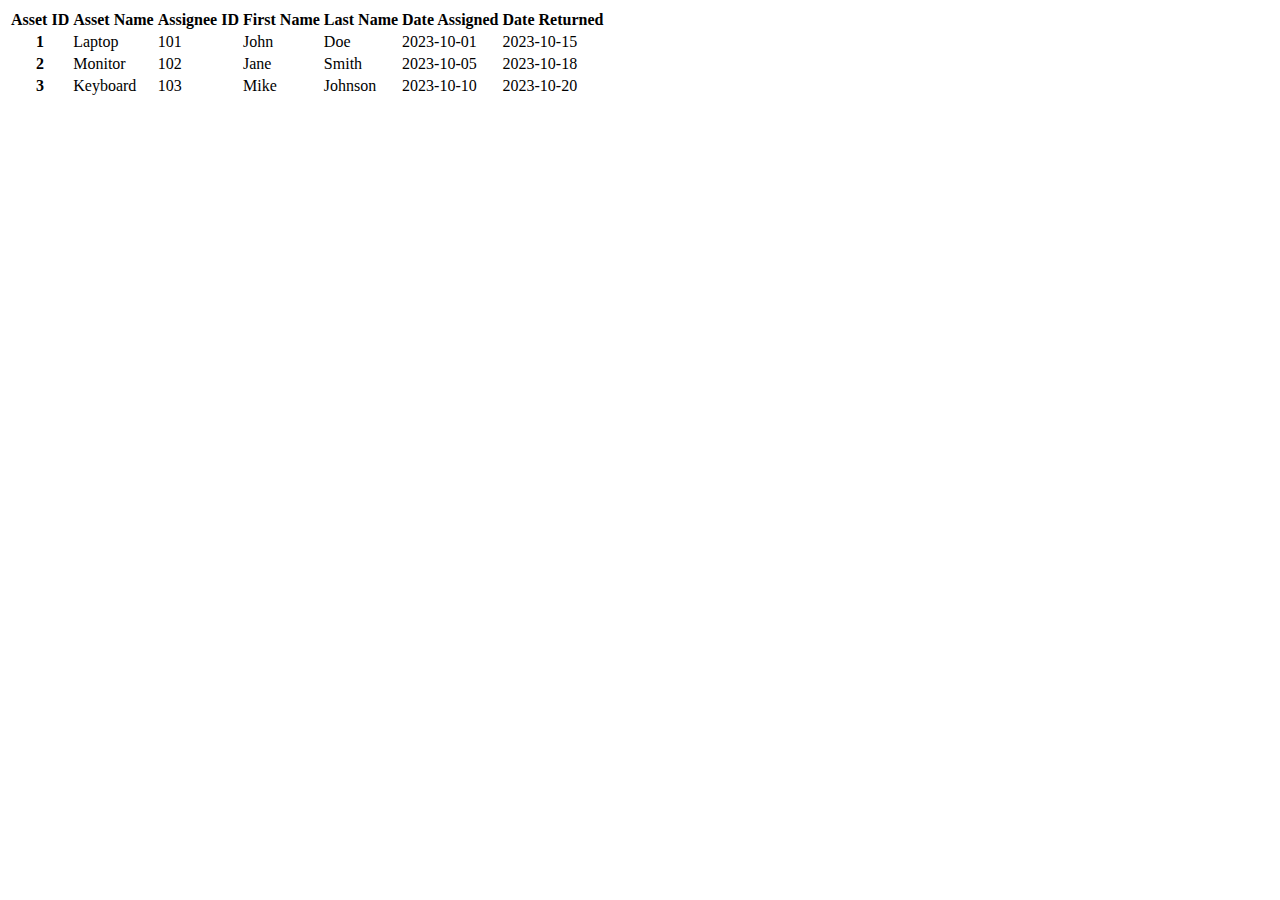
<file: src/main/webapp/assetassignee.html>
<!DOCTYPE html>
<html lang="en">
<head>
    <meta charset="UTF-8">
    <title>Title</title>
</head>
<body>
<div class="container active-table-tab ">
<table class="table table-dark table-striped">
  <thead>
  <tr>
    <th scope="col">Asset ID</th>
    <th scope="col">Asset Name</th>
    <th scope="col">Assignee ID</th>
    <th scope="col">First Name</th>
    <th scope="col">Last Name</th>
    <th scope="col">Date Assigned</th>
    <th scope="col">Date Returned</th>
  </tr>
  </thead>
  <tbody>
  <tr>
    <th scope="row">1</th>
    <td>Laptop</td>
    <td>101</td>
    <td>John</td>
    <td>Doe</td>
    <td>2023-10-01</td>
    <td>2023-10-15</td>
  </tr>
  <tr>
    <th scope="row">2</th>
    <td>Monitor</td>
    <td>102</td>
    <td>Jane</td>
    <td>Smith</td>
    <td>2023-10-05</td>
    <td>2023-10-18</td>
  </tr>
  <tr>
    <th scope="row">3</th>
    <td>Keyboard</td>
    <td>103</td>
    <td>Mike</td>
    <td>Johnson</td>
    <td>2023-10-10</td>
    <td>2023-10-20</td>
  </tr>
  </tbody>
</table>
</div>
</body>
</html>
</file>
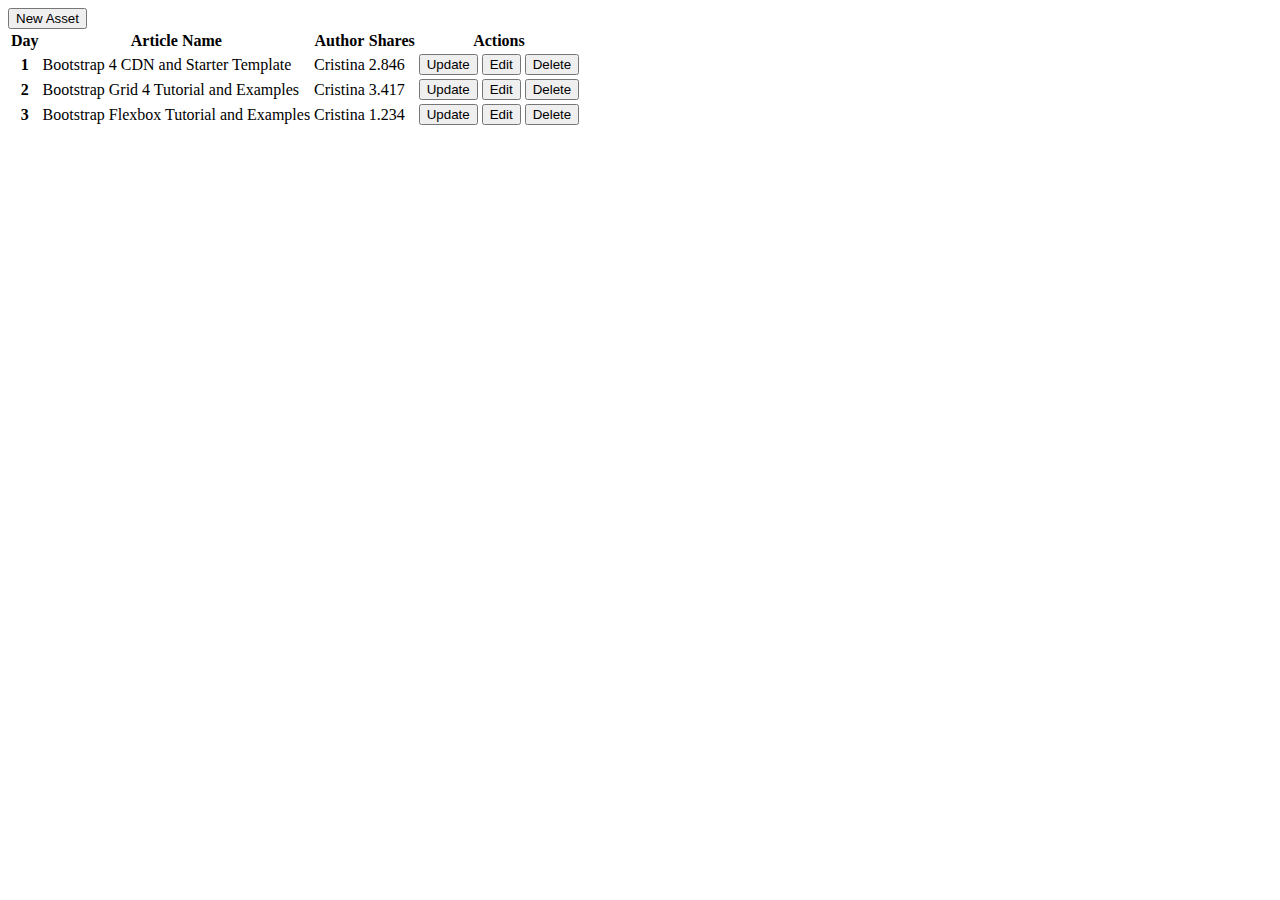
<file: src/main/webapp/assets.html>
<!doctype html>
<html lang="en">
<head>
    <meta charset="utf-8">
    <meta name="viewport" content="width=device-width, initial-scale=1">
    <meta name="description" content="">
    <link href="https://cdn.jsdelivr.net/npm/bootstrap@5.0.2/dist/css/bootstrap.min.css" rel="stylesheet"
          integrity="sha384-EVSTQN3/azprG1Anm3QDgpJLIm9Nao0Yz1ztcQTwFspd3yD65VohhpuuCOmLASjC" crossorigin="anonymous">
    <style>
        .gradient-custom {
            background: white;
        }

        /* Style for the circle */
        .circle {
            width: 100px;
            height: 100px;
            background-color: #3498db;
            border-radius: 50%;
            display: flex;
            align-items: center;
            justify-content: center;
        }

        .circle-text {
            color: white;
            font-weight: bold;
            font-size: 20px;
        }



        .form-group label {
            display: block;
            text-align: left;
            margin-bottom: 2px;
        }

        .asset-container {
            margin-left: 5px;
            margin-top: 1px;
            margin-bottom: 0;
            max-height: calc(100vh - 20px); /* Subtract 10px for top and bottom margins */
            padding: 5px;
        }
    </style>
</head>
<body>


<main>
<!--    <div class="navbar-menu-wrapper d-flex align-items-stretch justify-content-between">-->
<!--        <a class="navbar-brand brand-logo-mini align-self-center d-lg-none" href="index.jsp"><img src="assets/images/logo-mini.svg" alt="logo"></a>-->
<!--        <button class="navbar-toggler navbar-toggler align-self-center mr-2" type="button" data-toggle="minimize">-->
<!--            <i class="mdi mdi-menu"></i>-->
<!--        </button>-->

<!--        <ul class="navbar-nav">-->
<!--            <li class="nav-item dropdown">-->
<!--                <a class="nav-link count-indicator dropdown-toggle" id="notificationDropdown" href="#" data-toggle="dropdown">-->
<!--                    <i class="mdi mdi-bell-outline"></i>-->
<!--                    <span class="count count-varient1">2</span>-->
<!--                </a>-->
<!--                <div class="dropdown-menu navbar-dropdown navbar-dropdown-large preview-list" aria-labelledby="notificationDropdown">-->
<!--                    <h6 class="p-3 mb-0">Notifications</h6>-->
<!--                    <a class="dropdown-item preview-item">-->
<!--                        <div class="preview-thumbnail">-->
<!--                            <img src="assets/images/faces/face4.jpg" alt="" class="profile-pic">-->
<!--                        </div>-->
<!--                        <div class="preview-item-content">-->
<!--                            <p class="mb-0"> Mark Mwima <span class="text-small text-muted">Registered for training</span>-->
<!--                            </p>-->
<!--                        </div>-->
<!--                    </a>-->
<!--                    <a class="dropdown-item preview-item">-->
<!--                        <div class="preview-thumbnail">-->
<!--                            <img src="assets/images/faces/face3.jpg" alt="" class="profile-pic">-->
<!--                        </div>-->
<!--                        <div class="preview-item-content">-->
<!--                            <p class="mb-0"> James Korir <span class="text-small text-muted">Enrolled for training</span>-->
<!--                            </p>-->
<!--                        </div>-->
<!--                    </a>-->
<!--                    <a class="dropdown-item preview-item">-->
<!--                        <div class="preview-thumbnail">-->
<!--                            <img src="assets/images/faces/face2.jpg" alt="" class="profile-pic">-->
<!--                        </div>-->
<!--                        <div class="preview-item-content">-->
<!--                            <p class="mb-0"> Mercy Bore <span class="text-small text-muted">Completed one training</span>-->
<!--                            </p>-->
<!--                        </div>-->
<!--                    </a>-->
<!--                    <div class="dropdown-divider"></div>-->
<!--                    <p class="p-3 mb-0">View all activities</p>-->
<!--                </div>-->
            </li>
<!--            <li class="nav-item dropdown d-none d-sm-flex">-->
<!--                <a class="nav-link count-indicator dropdown-toggle" id="messageDropdown" href="#" data-toggle="dropdown">-->
<!--                    <i class="mdi mdi-email-outline"></i>-->
<!--                    <span class="count count-varient2">5</span>-->
<!--                </a>-->
<!--                <div class="dropdown-menu navbar-dropdown navbar-dropdown-large preview-list" aria-labelledby="messageDropdown">-->
<!--                    <h6 class="p-3 mb-0">Messages</h6>-->
<!--                    <a class="dropdown-item preview-item">-->
<!--                        <div class="preview-item-content flex-grow">-->
<!--                            <span class="badge badge-pill badge-success">Request</span>-->
<!--                            <p class="text-small text-muted ellipsis mb-0"> Suport needed for this user </p>-->
<!--                        </div>-->
<!--                        <p class="text-small text-muted align-self-start"> 4:10 PM </p>-->
<!--                    </a>-->
<!--                    <a class="dropdown-item preview-item">-->
<!--                        <div class="preview-item-content flex-grow">-->
<!--                            <span class="badge badge-pill badge-warning">Competencies</span>-->
<!--                            <p class="text-small text-muted ellipsis mb-0"> Most of the users are Scoring high </p>-->
<!--                        </div>-->
<!--                        <p class="text-small text-muted align-self-start"> 4:10 PM </p>-->
<!--                    </a>-->
<!--                    <a class="dropdown-item preview-item">-->
<!--                        <div class="preview-item-content flex-grow">-->
<!--                            <span class="badge badge-pill badge-danger">Training</span>-->
<!--                            <p class="text-small text-muted ellipsis mb-0"> Two trainings are scheduled to end tomorrow </p>-->
<!--                        </div>-->
<!--                        <p class="text-small text-muted align-self-start"> 4:10 PM </p>-->
<!--                    </a>-->
<!--                    <h6 class="p-3 mb-0">See all activity</h6>-->
<!--                </div>-->
<!--            </li>-->

<!--        </ul>-->
<!--        <ul class="navbar-nav navbar-nav-right ml-lg-auto">-->

<!--            <li class="nav-item nav-profile dropdown border-0">-->
<!--                <a class="nav-link dropdown-toggle" id="profileDropdown" href="#" data-toggle="dropdown" aria-expanded="false">-->
<!--                    <img class="nav-profile-img mr-2" alt="" src="../assets/images/faces/face1.jpg">-->
<!--                    <span class="profile-name">johndoe@example.com</span>-->
<!--                </a>-->
<!--                <div class="dropdown-menu navbar-dropdown w-100" aria-labelledby="profileDropdown">-->
<!--                    <a class="dropdown-item" href="../logout">-->
<!--                        <i class="mdi mdi-logout mr-2 text-primary"></i> Signout </a>-->
<!--                </div>-->
<!--            </li>-->
<!--        </ul>-->
<!--        <button class="navbar-toggler navbar-toggler-right d-lg-none align-self-center" type="button" data-toggle="offcanvas">-->
<!--            <span class="mdi mdi-menu">dd</span>-->
<!--        </button>-->
<!--    </div>-->

<!--      <header class="navbar navbar-expand-lg navbar-light bg-light">-->
<!--        <div class="container ">-->
<!--          <div class="d-flex flex-wrap align-items-center justify-content-center justify-content-lg-start ">-->
<!--            <a href="/" class="d-flex align-items-center mb-2 mb-lg-0 text-dark text-decoration-none">-->
<!--              <svg class="bi me-2" width="40" height="32" role="img" aria-label="Bootstrap"><use xlink:href="https://i.pinimg.com/originals/f2/6f/3b/f26f3bd33f8655f1ff4b1b512e65ca72.jpg"/></svg>-->
<!--            </a>-->

<!--            <ul class="nav navbar-nav col-12 col-lg-auto me-lg-auto mb-2 justify-content-center mb-md-0">-->
<!--                <li><a href="#" class="nav-item nav-link px-2 link-secondary">Overview</a></li>-->
<!--                <li><a href="#" class="nav-item nav-link px-2 link-dark active">Assets</a></li>-->
<!--                <li><a href="#" class="nav-item nav-link px-2 link-dark">Customers</a></li>-->
<!--                <li><a href="#" class="nav-item nav-link px-2 link-dark">Maintenance</a></li>-->
<!--                <li><a href="#" class="nav-item nav-link px-2 link-dark">Reports</a></li>-->
<!--                <li><a href="#" class="nav-item nav-link px-2 link-dark active">Transactions</a></li>-->
<!--              </ul>-->


<!--            <form class="col-12 col-lg-auto mb-3 mb-lg-0 me-lg-3">-->
<!--              <input type="search" class="form-control" placeholder="Search..." aria-label="Search">-->
<!--            </form>-->

<!--            <div class="dropdown text-end">-->
<!--              <a href="#" class="d-block link-dark text-decoration-none dropdown-toggle" id="dropdownUser1" data-bs-toggle="dropdown" aria-expanded="false">-->
<!--                <img src="https://icons.veryicon.com/png/o/miscellaneous/two-color-icon-library/user-286.png" alt="mdo" width="32" height="32" class="rounded-circle">-->
<!--              </a>-->
<!--              <ul class="dropdown-menu text-small" aria-labelledby="dropdownUser1">-->
<!--                <li><a class="dropdown-item" href="#">Settings</a></li>-->
<!--                <li><a class="dropdown-item" href="#">Profile</a></li>-->
<!--                <li><hr class="dropdown-divider"></li>-->
<!--                <li><a class="dropdown-item" href="#logout">Sign out</a></li>-->
<!--              </ul>-->
<!--            </div>-->
<!--          </div>-->
<!--        </div>-->
<!--      </header>-->
<!--    <div class="col-sm-4">-->
<!--        <div class="card">-->
<!--            <div class="card-body text-center">-->
<!--                <h5 class="card-title">Card Title</h5>-->
<!--                <div class="circle ratio ratio-1x1">-->
<!--                    <div class="circle-text">Ksh 100,000</div>-->
<!--                </div>-->
<!--                <p class="card-text">This is some card content.</p>-->
<!--            </div>-->
<!--        </div>-->
<!--    </div>-->


    <!--  <div>-->
    <!--    <table class="table table-striped">-->
    <!--      <thead>-->
    <!--      <tr>-->
    <!--        <th scope="col">ID</th>-->
    <!--        <th scope="col">Name</th>-->
    <!--        <th scope="col">Description</th>-->
    <!--        <th scope="col">Date Added</th>-->
    <!--        <th scope="col">Category</th>-->
    <!--        <th scope="col">Value</th>-->
    <!--      </tr>-->
    <!--      </thead>-->
    <!--      <tbody>-->
    <!--      <tr>-->
    <!--        <th>001</th>-->
    <!--        <td>Laptop</td>-->
    <!--        <td>Dell Laptop</td>-->
    <!--        <td>2022-5-10</td>-->
    <!--        <td>Hardware</td>-->
    <!--        <td>999.99</td>-->
    <!--      </tr>-->
    <!--      <tr>-->
    <!--        <th>002</th>-->
    <!--        <td>Software License</td>-->
    <!--        <td>Software</td>-->
    <!--        <td>2021-8-15</td>-->
    <!--        <td>Software</td>-->
    <!--        <td>149.99</td>-->
    <!--      </tr>-->
    <!--      <tr>-->
    <!--        <th>003</th>-->
    <!--        <td>Server</td>-->
    <!--        <td>HP ProLiant Server</td>-->
    <!--        <td>2021-12-5</td>-->
    <!--        <td>Software</td>-->
    <!--        <td>2499.99</td>-->
    <!--      </tr>-->
    <!--      </tbody>-->
    <!--    </table>-->
    <!--  </div>-->
<!--    <div class="asset-container mx-auto" style="max-height: 80vh;">-->
<!--    <form method="POST" action="./asset" class="col-6 border p-3">-->
<!--        <h4 class="text-center mb-0 mt-0">Create New Asset</h4>-->
<!--&lt;!&ndash;      <div class="mb-1 mt-0 p-2">&ndash;&gt;-->
<!--&lt;!&ndash;        <label for="assetId" class="form-label">Asset ID</label>&ndash;&gt;-->
<!--&lt;!&ndash;        <input type="text" class="form-control" id="assetId" name="assetId">&ndash;&gt;-->
<!--&lt;!&ndash;      </div>&ndash;&gt;-->
<!--      <div class="mb-0 p-2">-->
<!--        <label for="name" class="form-label">Name</label>-->
<!--        <input type="text" class="form-control form-control-sm" id="name" name="name">-->
<!--      </div>-->
<!--      <div class="mb-0 p-2">-->
<!--        <label for="description" class="form-label">Description</label>-->
<!--        <textarea class="form-control  form-control-sm" id="description" name="description"></textarea>-->
<!--      </div>-->
<!--      <div class="mb-0 p-2">-->
<!--        <label for="dateAcquired" class="form-label ">Date Acquired</label>-->
<!--        <input type="date" class="form-control form-control-sm" id="dateAcquired" name="dateAcquired">-->
<!--      </div>-->
<!--      <div class="mb-0 p-2">-->
<!--        <label for="category" class="form-label">Category</label>-->
<!--        <select class="form-select form-select-sm" id="category" name="category">-->
<!--          <option value="category1">Category 1</option>-->
<!--          <option value="category2">Category 2</option>-->
<!--          <option value="category3">Category 3</option>-->
<!--        </select>-->
<!--      </div>-->
<!--      <div class="mb-0 p-2">-->
<!--        <label for="purchaseValue" class="form-label">Purchase Value</label>-->
<!--        <input type="number" step="0.01" class="form-control form-control-sm" id="purchaseValue" name="purchaseValue">-->
<!--      </div>-->
<!--        <div class="d-grid gap-2 p-2">-->
<!--            <button class="btn btn-primary" type="button">Create Asset</button>-->
<!--        </div>-->
<!--    </form>-->
<!--    </div>-->

</main>
<div class="container">
    <div class="btn-toolbar">
        <button class="btn btn-primary rounded-2">New Asset</button>
    </div>
    <div class="row">
        <div class="col-12">
            <table class="table table-bordered">
                <thead>
                <tr>
                    <th scope="col">Day</th>
                    <th scope="col">Article Name</th>
                    <th scope="col">Author</th>
                    <th scope="col">Shares</th>
                    <th scope="col">Actions</th>
                </tr>
                </thead>
                <tbody>
                <tr>
                    <th scope="row">1</th>
                    <td>Bootstrap 4 CDN and Starter Template</td>
                    <td>Cristina</td>
                    <td>2.846</td>
                    <td>
                        <button type="button" class="btn btn-sm btn-primary">Update</button>
                        <button type="button" class="btn btn-sm  btn-success">Edit</button>
                        <button type="button" class="btn btn-sm btn-danger">Delete</button>
                    </td>
                </tr>
                <tr>
                    <th scope="row">2</th>
                    <td>Bootstrap Grid 4 Tutorial and Examples</td>
                    <td>Cristina</td>
                    <td>3.417</td>
                    <td>
                        <button type="button" class="btn btn-sm btn-primary">Update</button>
                        <button type="button" class="btn btn-sm  btn-success">Edit</button>
                        <button type="button" class="btn btn-sm btn-danger">Delete</button>
                    </td>
                </tr>
                <tr>
                    <th scope="row">3</th>
                    <td>Bootstrap Flexbox Tutorial and Examples</td>
                    <td>Cristina</td>
                    <td>1.234</td>
                    <td>
                        <button type="button" class="btn btn-sm btn-primary">Update</button>
                        <button type="button" class="btn btn-sm  btn-success">Edit</button>
                        <button type="button" class="btn btn-sm btn-danger">Delete</button>
                    </td>
                </tr>
                </tbody>
            </table>
        </div>
    </div>
</div>

<script src="https://cdn.jsdelivr.net/npm/bootstrap@5.0.2/dist/js/bootstrap.bundle.min.js"
        integrity="sha384-MrcW6ZMFYlzcLA8Nl+NtUVF0sA7MsXsP1UyJoMp4YLEuNSfAP+JcXn/tWtIaxVXM"
        crossorigin="anonymous"></script>

</body>
</html>
</file>
